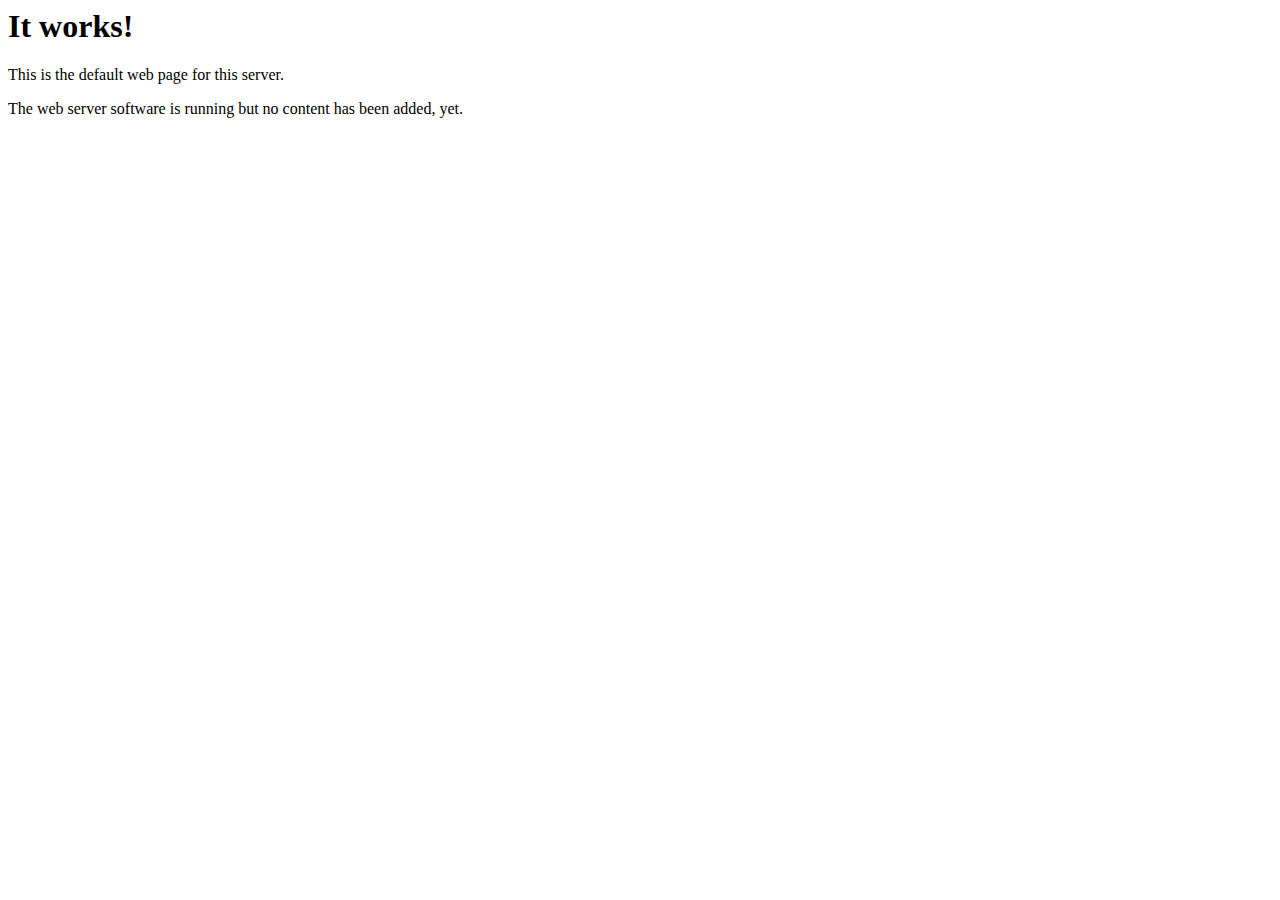
<file: css/index.html>
<html><head><title>It works!</title></head><body><h1>It works!</h1>
<p>This is the default web page for this server.</p>
<p>The web server software is running but no content has been added, yet.</p>
</body></html>
</file>
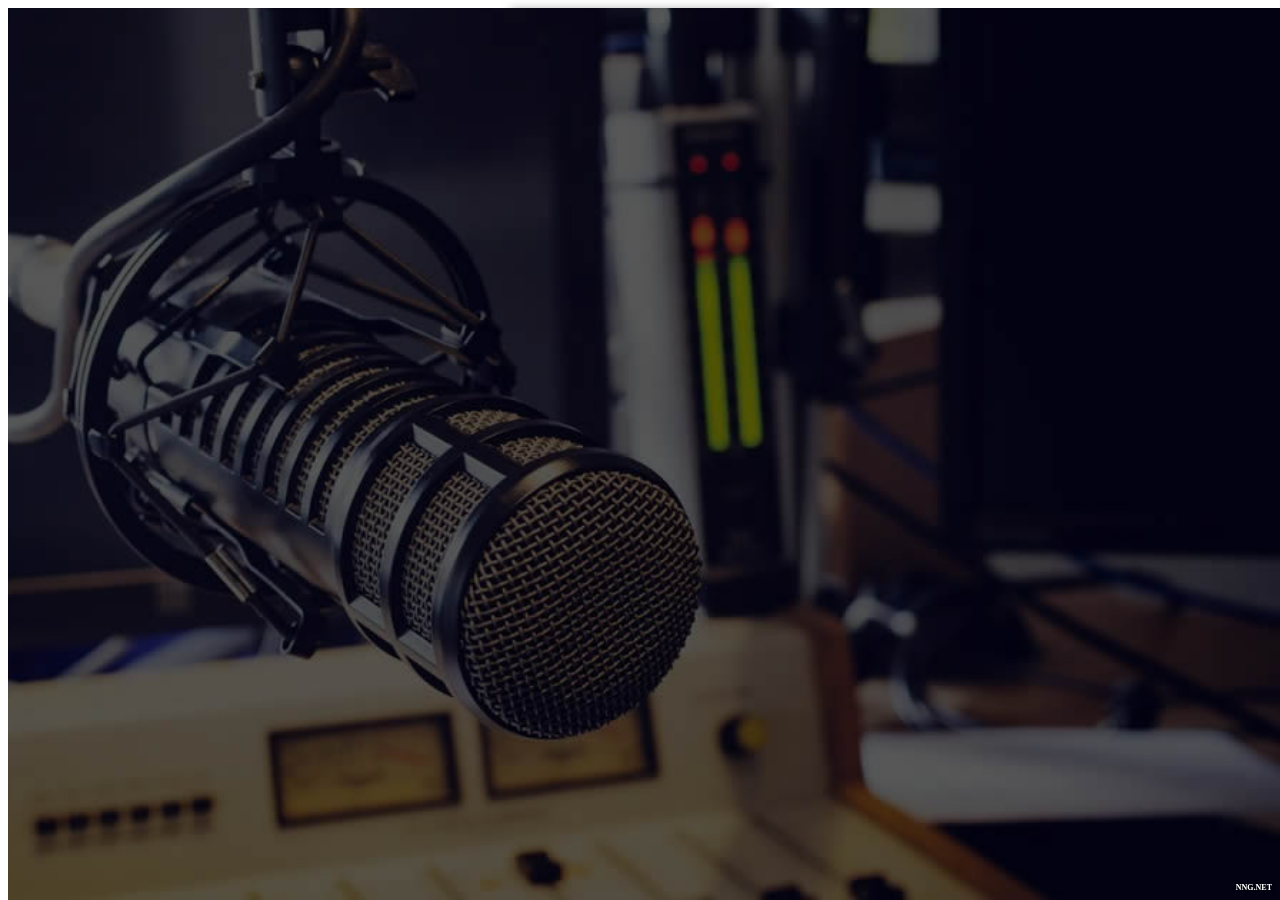
<file: live.html>
<!DOCTYPE html>
<html lang="en-US">

<head>
    <meta charset="utf-8">
    <meta name="viewport" content="width=device-width, initial-scale=1.0">
    <title>Box Radio</title>
    <link rel="icon" type="image/png" href="https://cdn.bintangtenggarafm.com/img/favicon.png"/> 
    <link rel="stylesheet" href="https://cdnjs.cloudflare.com/ajax/libs/font-awesome/6.5.1/css/all.min.css">
    <link rel="stylesheet" type="text/css" href="https://cdn4.mbahnunungonline.net/css/animate.css">
    <link rel="stylesheet" href="https://cdn4.mbahnunungonline.net/css/rbt_zeno_blur.css">
<style>
.cover-site {
	min-width: 100%;
	min-height: 100%;
	position: fixed;
	background: url('[data-uri]') no-repeat;
	background-position: center;
	background-size: cover;
	transition: background-image 1s;
	background-position: center;
	background-attachment: fixed;
}
.cover-album {
    max-width: 250px;
    max-height: 250px;
    margin: auto;
	background: url('https://blogger.googleusercontent.com/img/b/R29vZ2xl/AVvXsEiHOEvHFKGbn-LjcTlEK7PH2EmrfvkF07oCeA6dGozI3zHJMrZPCSccXvK_DEPkeXO3il74dqspj2oTbcY3d2sh-tjQ2KurK4lCr2mhUPt5Tml1dvWRytz2ysytLth9idKWhChn5TmDqKMpPXC1ozQie5wxkbb-wlsp-nLI1Q5fueVCuTISIABCoOxE0Jg/s1600/rsb-cover.png') no-repeat;
	background-size: cover;
	border: 1px solid #0000ff;
	box-shadow: 0px 5px 10px 3px rgba(0, 0, 0, 0.4);
	transition: background-image 1s;
	margin-bottom: 15px;
}
.watermark {
	width: 89px;
	height: 35px;
    background: url(https://warningfm.github.io/v3/img/QTrnfVE.png) no-repeat;
	background-size: auto 35px;
	opacity: 0.5;
	position: relative;
	bottom: 36px;
	right: -1px;
	z-index: 5;
}
.info-current-song h2 {
    color: rgba(255,255,255,1)!important;
}
.info-current-song h3 {
    color: rgba(255,255,255,1)!important;
}
.play-pause i {
    color: rgba(245,85,37,1)!important;
}

.bg-mask {
    min-width: 100%;
    min-height: 100%;
    position: absolute;
    background-color: rgba(0,0,0,0.0);
    z-index: 2;
}

</style>
</head>
    
  <body>
    <div class="cover-site">
    <div id="bgCover"></div>
    <div class="bg-mask"></div>
  </div>
  <main>
   <section id="player">
   <div class="container">
   <div class="row web-player">
   <div class="col-12 col-lg-10">
   <div class="row">
   <div class="col-12 col-md-5">
   <div class="cover-album" style="height: 250px;"> 
   <div id="currentCoverArt"></div>
   <div class="watermark"></div>
 </div>
 </div>
   <div class="col-12 ml-md-auto col-md-6">
   <div class="row">
   <div class="col-12">
   <div class="info-current-song">
   <h3 id="currentArtist" class="text-capitalize">Bintang Tenggara</h3>    
   <h2 id="currentSong" class="text-uppercase">LINTAS BANYUWANGI</h2>
</div>
</div>
   <div class="col-12">
   <div class="row">
   <div class="play-pause col-12 col-md-2 text-center"> <i id="playerButton" class="fa fa-play" onclick="togglePlay()"></i>
</div>
   <div class="col-12 col-md-10 text-center">
   <div class="row volume-control">
   <div class="volume-icon col-1"><i class="fa fa-volume-up"></i>
</div>
   <div class="volume-slide col-10 text-center">
   <input type="range" id="volume" step="1" min="0" max="100" value="99">
</div>
   <div class="percentual-volume col-12">Volume <span id="volIndicator">99</span>%</div>
   </div>
   </div>
   </div>
   </div>
   </div>
   </div>
   </div>
   </div>
   </div>
   </div>
</section>
</main>
   <script type="text/javascript" src="https://ajax.googleapis.com/ajax/libs/jquery/3.2.1/jquery.min.js"></script>
   <script type="text/javascript" src="https://unpkg.com/popper.js@1.12.3/dist/popper.min.js"></script>
   <script type="text/javascript" src="https://warningfm.github.io/v3/js/bootstrap.min.js"></script>
   <script type="text/javascript" src="js/script.js?97201800002025""></script>
   <small style="bottom: 8px;font-size: 8px;position: fixed;right: 8px;text-shadow: 0px 0px 4px rgba(0, 0, 0, 1);z-index: 1004;"><b><a style="color:#fff;text-decoration: none;" target="_blank" href="https://mbahnunungonline.net/live" title="Internet Radio Streaming">NNG.NET</a></b></small>
</body>
</html>
</file>
